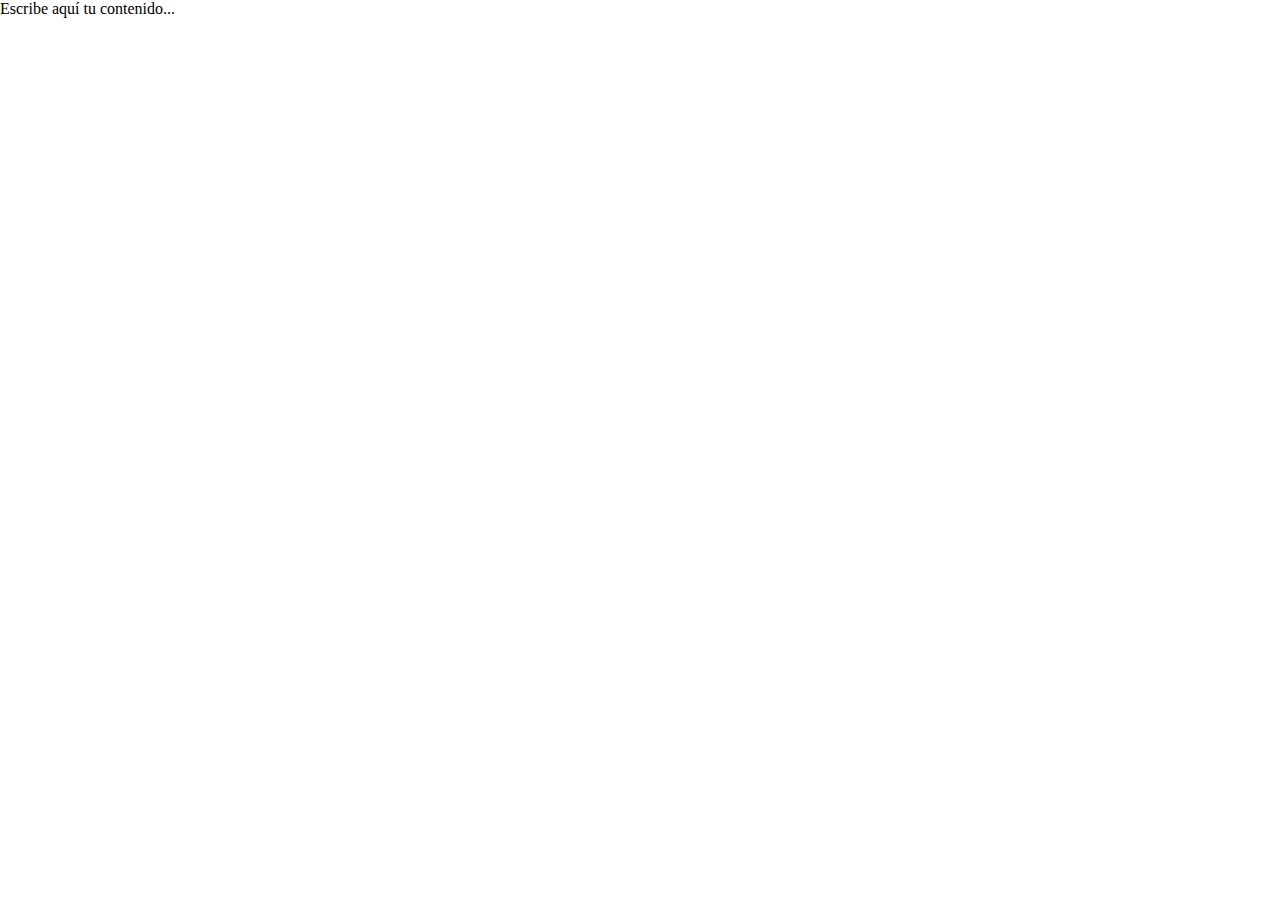
<file: docs/index.html>
<!DOCTYPE html>
<html lang="es">
  <head>
    <meta charset="UTF-8" />
    <meta name="viewport" content="width=device-width, initial-scale=1" />
    <title>Título</title>
    <link href="https://fonts.googleapis.com/css?family=Roboto&display=swap" rel="stylesheet" />
    
    <link rel="icon" href="./images/favicon.png" />
    <link rel="stylesheet" href="./assets/index-5f41f281.css">
  </head>

  <body>
    Escribe aquí tu contenido...
  </body>
</html>
</file>
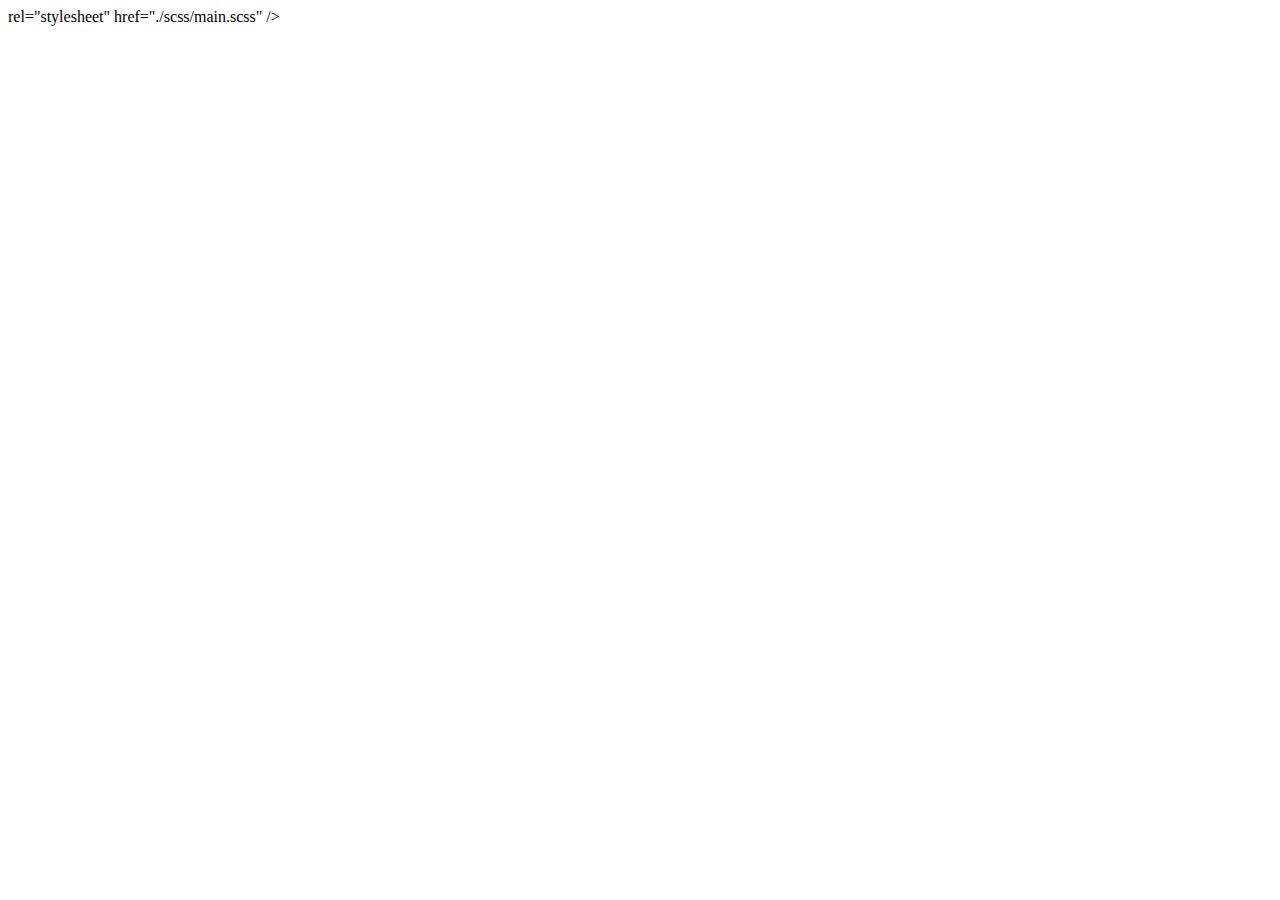
<file: src/index.html>
<!DOCTYPE html>
<html lang="es">
  <head>
    <meta charset="UTF-8" />
    <meta name="viewport" content="width=device-width, initial-scale=1" />
    <title>VibeMatch</title>
    <link rel="preconnect" href="https://fonts.googleapis.com" />
    <link rel="preconnect" href="https://fonts.gstatic.com" crossorigin />
    <link
      href="https://fonts.googleapis.com/css2?family=Lobster+Two:ital,wght@0,400;0,700;1,400;1,700&display=swap"
    />
    <link rel="stylesheet" />
    rel="stylesheet" href="./scss/main.scss" />
    <link rel="icon" href="./images/favicon.png" />
  </head>

  <body>
    <load src="partials/landing.main.html" />
    <load src="partials/footer.html" />

    
  </body>
</html>
</file>
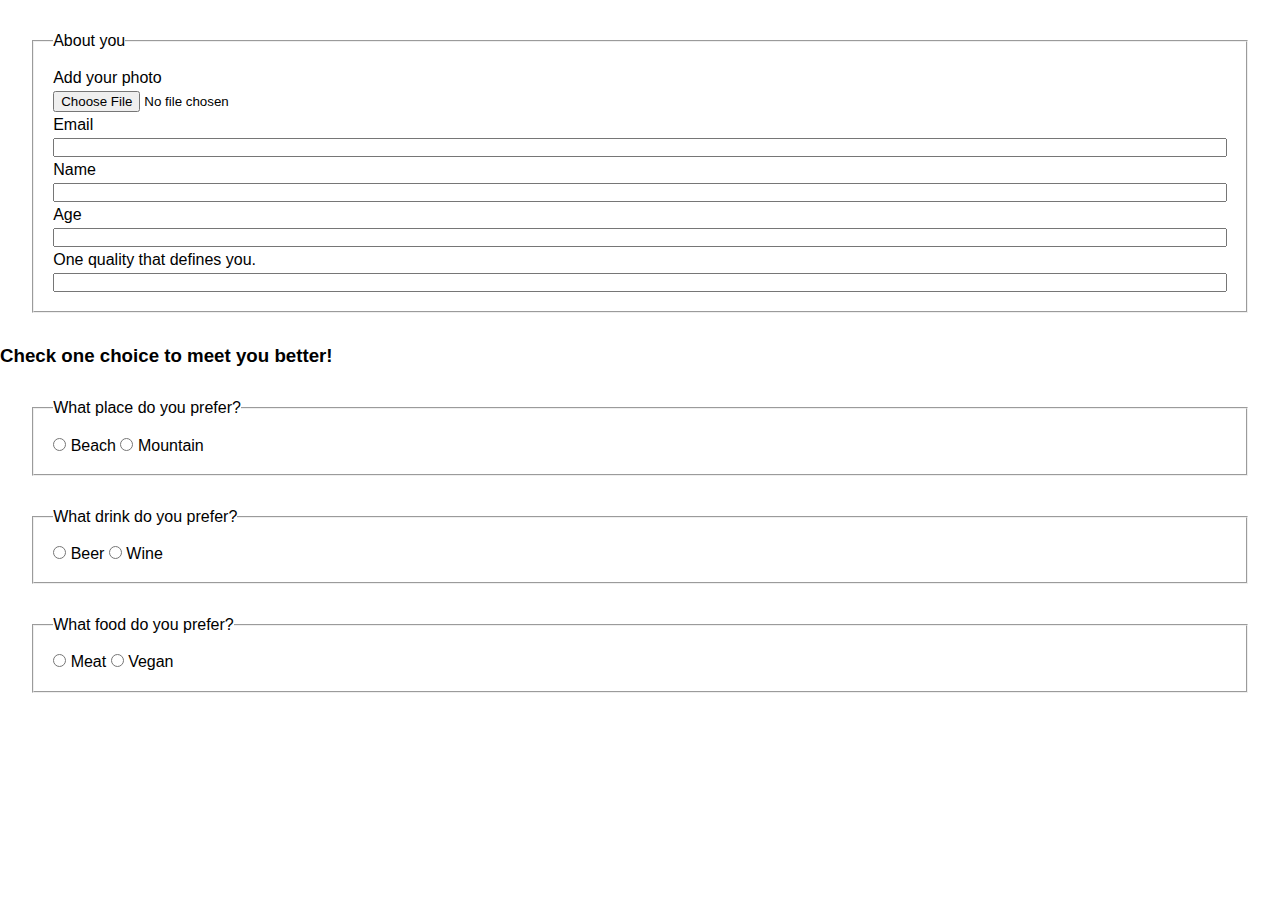
<file: docs/formulary.html>
<!DOCTYPE html>
<html lang="en">
  <head>
    <meta charset="UTF-8" />
    <meta name="viewport" content="width=device-width, initial-scale=1.0" />
    <title>Document</title>
    <link rel="stylesheet" href="./assets/main-019f56a1.css">
  </head>
  <body>
    
    <head>
  
</head>

<section class="form_elements">
  <form action="" method="post">
    <fieldset class="form">
      <legend>About you</legend>

      <label for="insert_photo">Add your photo</label>
      <input id="insert_photo" type="file" name="insert_photo" />

      <label for="email">Email </label>
      <input id="email" type="email" />

      <label for="name">Name</label>
      <input id="name" type="text" name="name" />

      <label for="age">Age</label>
      <input id="age" type="text" name="age" />

      <label for="quality">One quality that defines you.</label>
      <input id="quality" type="text" name="quality" />
    </fieldset>
    <h3>Check one choice to meet you better!</h3>
    <fieldset class="form">
      <legend>What place do you prefer?</legend>
      <div>
        <input type="radio" name="place" id="beach" value="p1" />
        <label for="beach">Beach</label>
        <input type="radio" name="place" id="mountain" value="p2" />
        <label for="mountain">Mountain</label>
      </div>
    </fieldset>
    <fieldset class="form">
      <legend>What drink do you prefer?</legend>
      <div>
        <input type="radio" name="drink" id="beer" value="p1" />
        <label for="beer">Beer</label>
        <input type="radio" name="drink" id="wine" value="p2" />
        <label for="wine">Wine</label>
      </div>
    </fieldset>
    <fieldset class="form">
      <legend>What food do you prefer?</legend>
      <div>
        <input type="radio" name="food" id="meat" value="p1" />
        <label for="meat">Meat</label>
        <input type="radio" name="food" id="vegan" value="p2" />
        <label for="vegan"> Vegan</label>
      </div>
    </fieldset>
  </form>
</section>

    
  </body>
</html>
</file>
<file: docs/assets/index-5f41f281.css>
*{box-sizing:border-box;margin:0;padding:0}
</file>
<file: docs/assets/main-019f56a1.css>
*{box-sizing:border-box;margin:0;padding:0}:root{font-family:Lobster Two,sans-serif;font-weight:400;font-style:normal}.form{display:grid;grid-template-columns:repeat(1,2fr);padding:1.2rem;gap:.25rem;margin:2rem}
</file>
